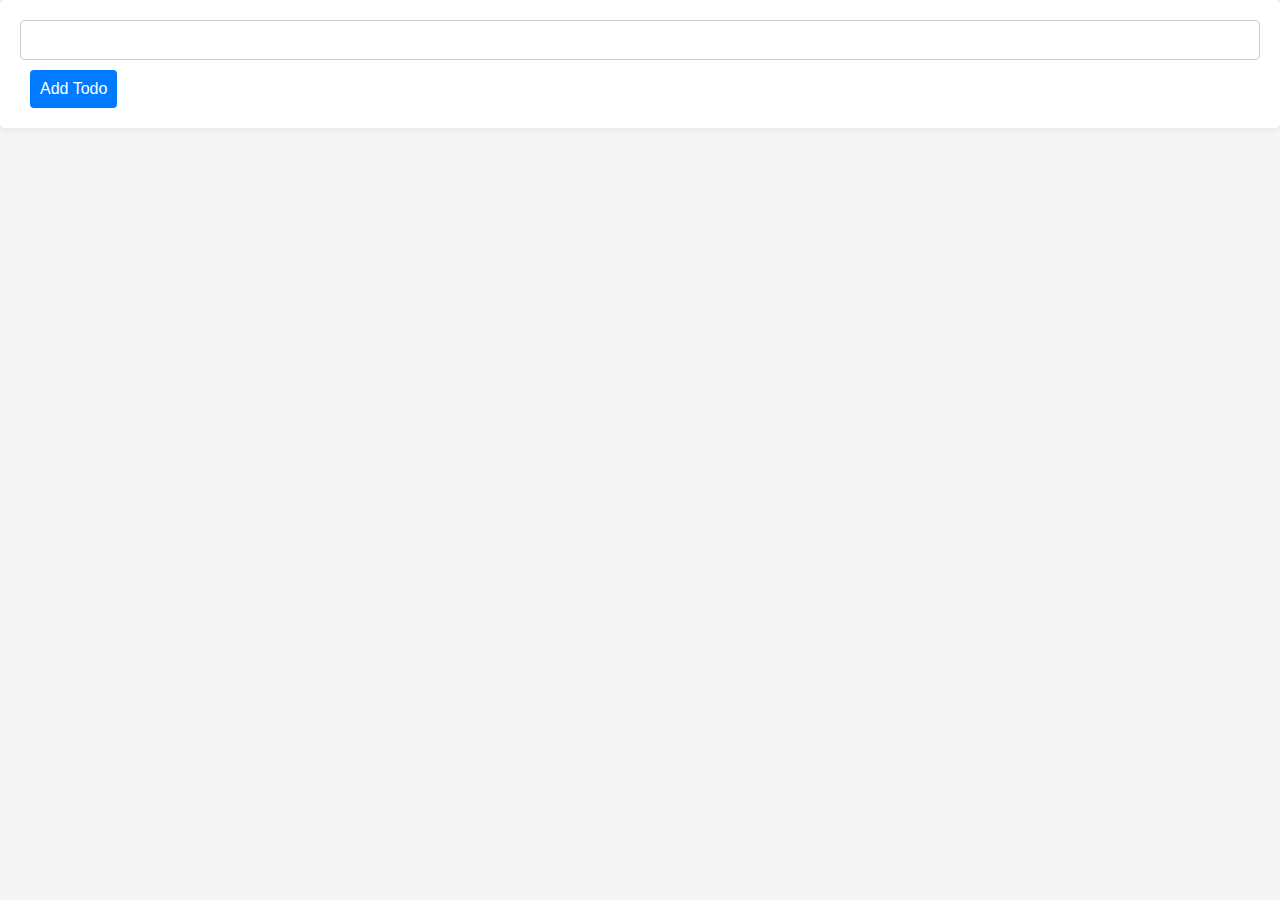
<file: Index.html>
<!DOCTYPE html>
<html lang="en">
<head>
    <meta charset="UTF-8">
    <meta name="viewport" content="width=device-width, initial-scale=1.0">
    <title>To-Do List</title>
    <link rel="stylesheet" href="styles.css">
</head>
<body>
    <div id="root"></div>
    <script src="app.js"></script>
</body>
</html>
</file>
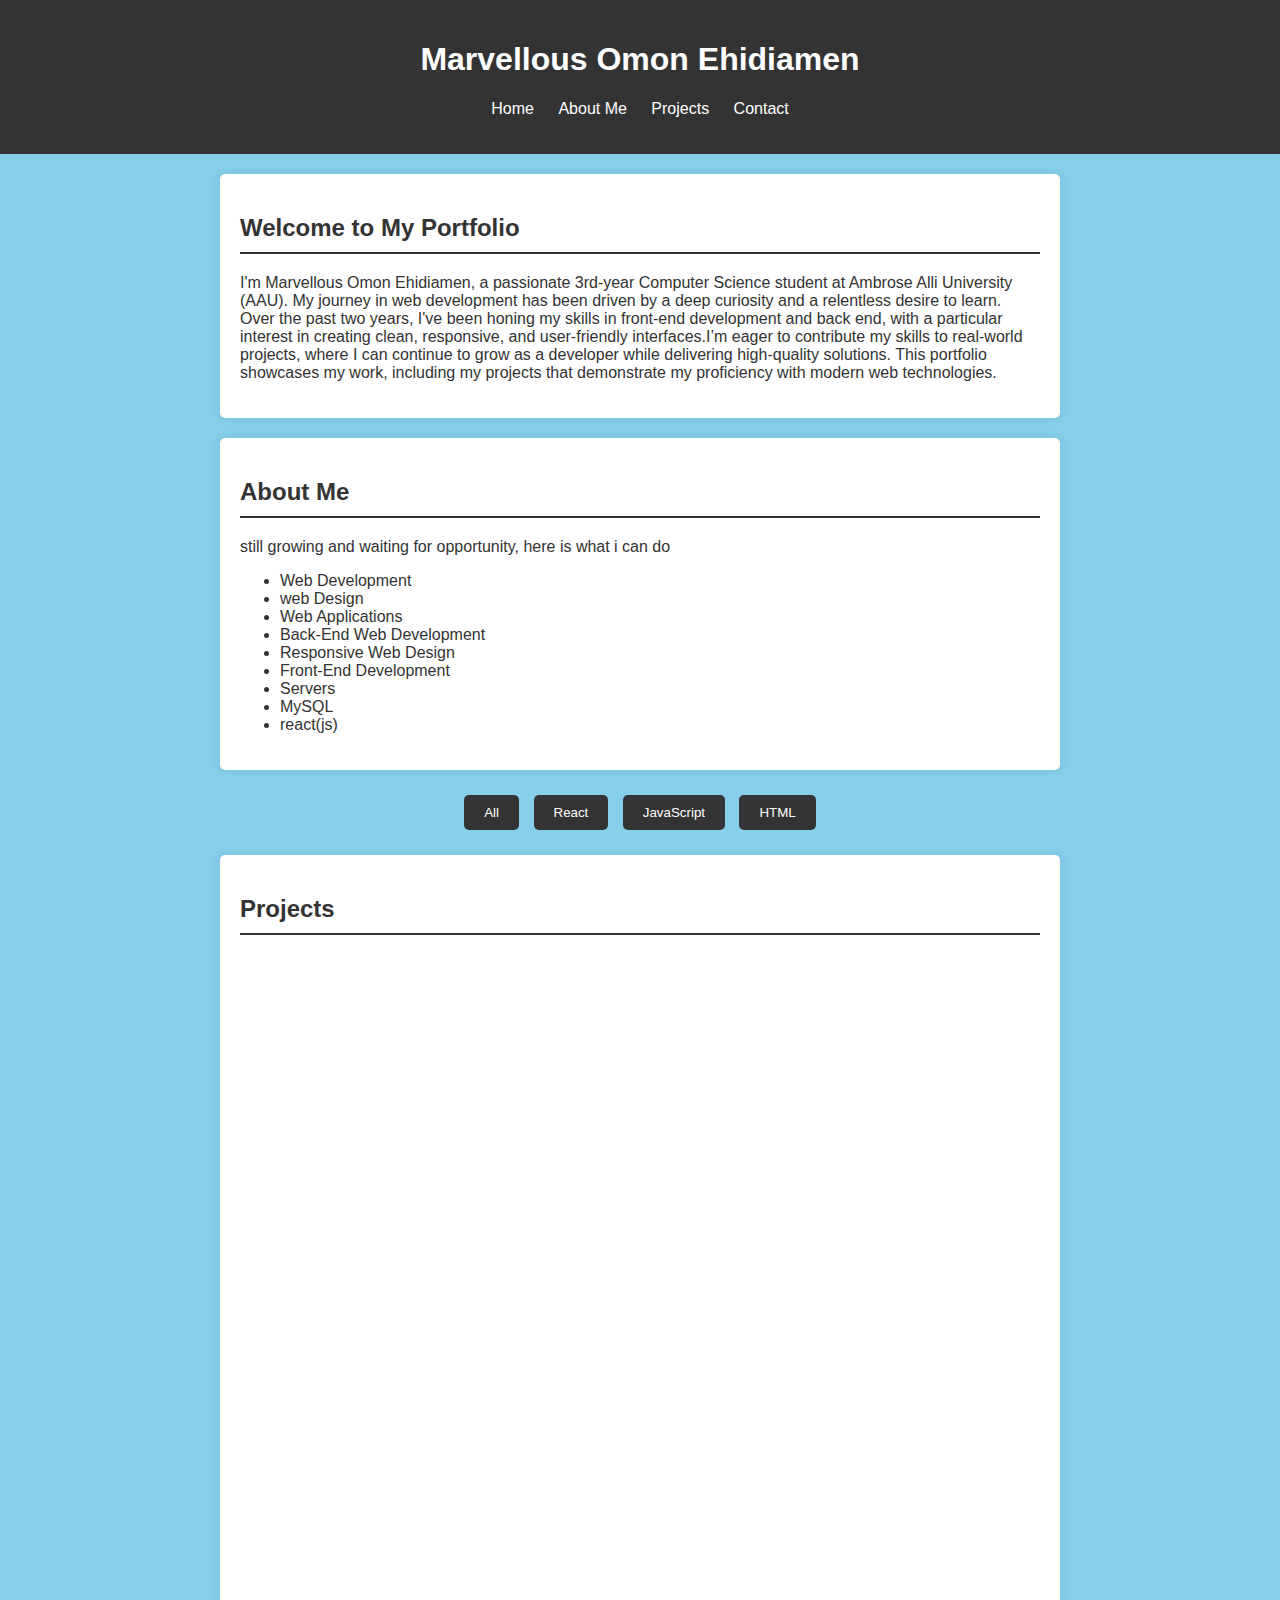
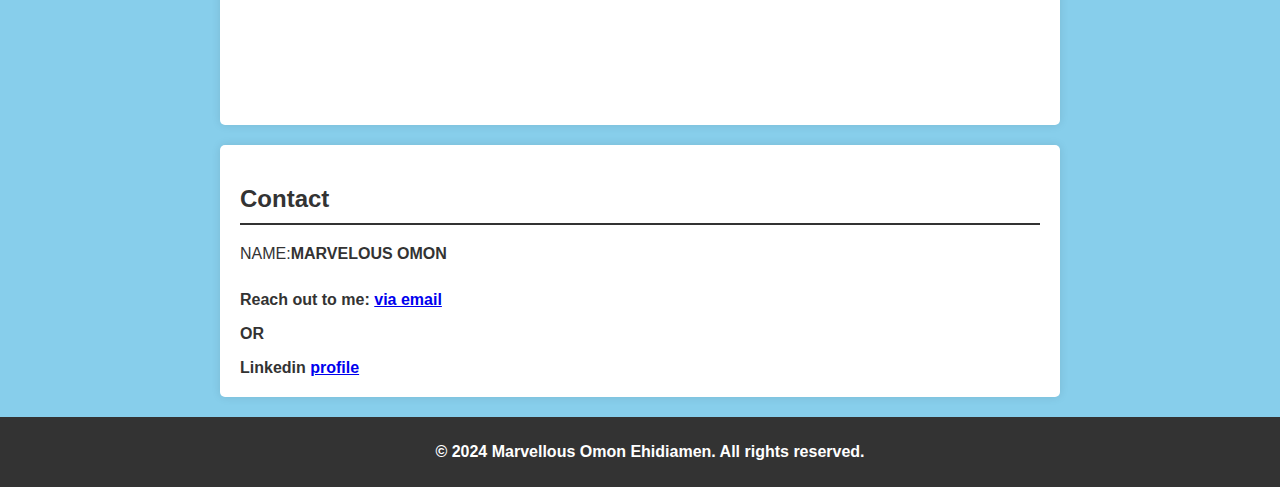
<file: index.html>
<!DOCTYPE html>
<html lang="en">
<head>
    <meta charset="UTF-8">
    <meta name="description" content="Portfolio of Marvellous Omon Ehidiamen, showcasing web development projects and skills.">
    <meta name="keywords" content="web development, front-end, back-end, React.js, CSS, HTML">
    <meta name="viewport" content="width=device-width, initial-scale=1.0">
    <title>Marvellous Omon Ehidiamen - Portfolio</title>
    <link rel="stylesheet" href="style.css">
<!-- Other head elements -->
    <link href="https://cdn.jsdelivr.net/npm/aos@2.3.4/dist/aos.css" rel="stylesheet">
</head>
<body>
    <!-- Header Section -->
    <header>
        <h1>Marvellous Omon Ehidiamen</h1>
        <nav>
            <ul>
                <li><a href="#home">Home</a></li>
                <li><a href="#about">About Me</a></li>
                <li><a href="#projects">Projects</a></li>
                <li><a href="#contact">Contact</a></li>
            </ul>
        </nav>
    </header>

    <!-- Home Section -->
    <section id="home">
        <h2>Welcome to My Portfolio</h2>
        <p>I'm Marvellous Omon Ehidiamen, a passionate 3rd-year Computer Science student at Ambrose Alli University (AAU). My journey in web development has been driven by a deep curiosity and a relentless desire to learn. Over the past two years, I've been honing my skills in front-end development and back end, with a particular interest in creating clean, responsive, and user-friendly interfaces.I’m eager to contribute my skills to real-world projects, where I can continue to grow as a developer while delivering high-quality solutions. This portfolio showcases my work, including my projects that demonstrate my proficiency with modern web technologies.</p>
    </section>

    <!-- About Me Section -->
    <section id="about">
        <h2>About Me</h2>
        <p> still growing and waiting for opportunity, here is what i can do
     <ul> <li>Web Development  
       <li>web Design </li>
       <li>Web Applications </li>
       <li>Back-End Web Development </li>
       <li>Responsive Web Design </li>
       <li>Front-End Development  </li>
       <li>Servers  </li>
       <li>MySQL</li>
       <li>react(js)</li>
     </ul>
        </p>
    </section>
    <!-- Filter Buttons -->
<div class="filter-buttons">
    <button data-filter="all">All</button>
    <button data-filter="React.js">React</button>
    <button data-filter="JavaScript">JavaScript</button>
    <button data-filter="HTML">HTML</button>
</div>


<!-- Projects Section -->
<section id="projects">
    <h2>Projects</h2>
    <div class="projects-container">
    <div class="project" data-aos="fade-up">
        <!-- JavaScript will dynamically insert project elements here -->
    </div>
    </div>
</section>

    <!-- Contact Section -->
    <section id="contact">
        <h2>Contact</h2>
        <form>
            <label for="name">NAME:<b>MARVELOUS OMON</label>
            <br>
       <b>  <label for="email">Reach out to me:</label>
             <a href="mailto:wiskwww@gmail.com?subject=Portfolio%20Inquiry&body=Hello%20Marvellous,">via email</a>
         <p>OR</p>
            <label for="message">Linkedin
            <a href="https://www.linkedin.com/in/marvellous-ehidiamen-083596322?trk=contact-info"> profile</a>
            </label> </b>
        </form>
    </section>

    <!-- Footer -->
    <footer>
        <p>&copy; 2024 Marvellous Omon Ehidiamen. All rights reserved.</p>
    </footer>
    <script src="https://cdn.jsdelivr.net/npm/aos@2.3.4/dist/aos.js"></script>
    <script>
        AOS.init();
    </script>
    <script src="index.js"></script>
</body>
</html>
</file>
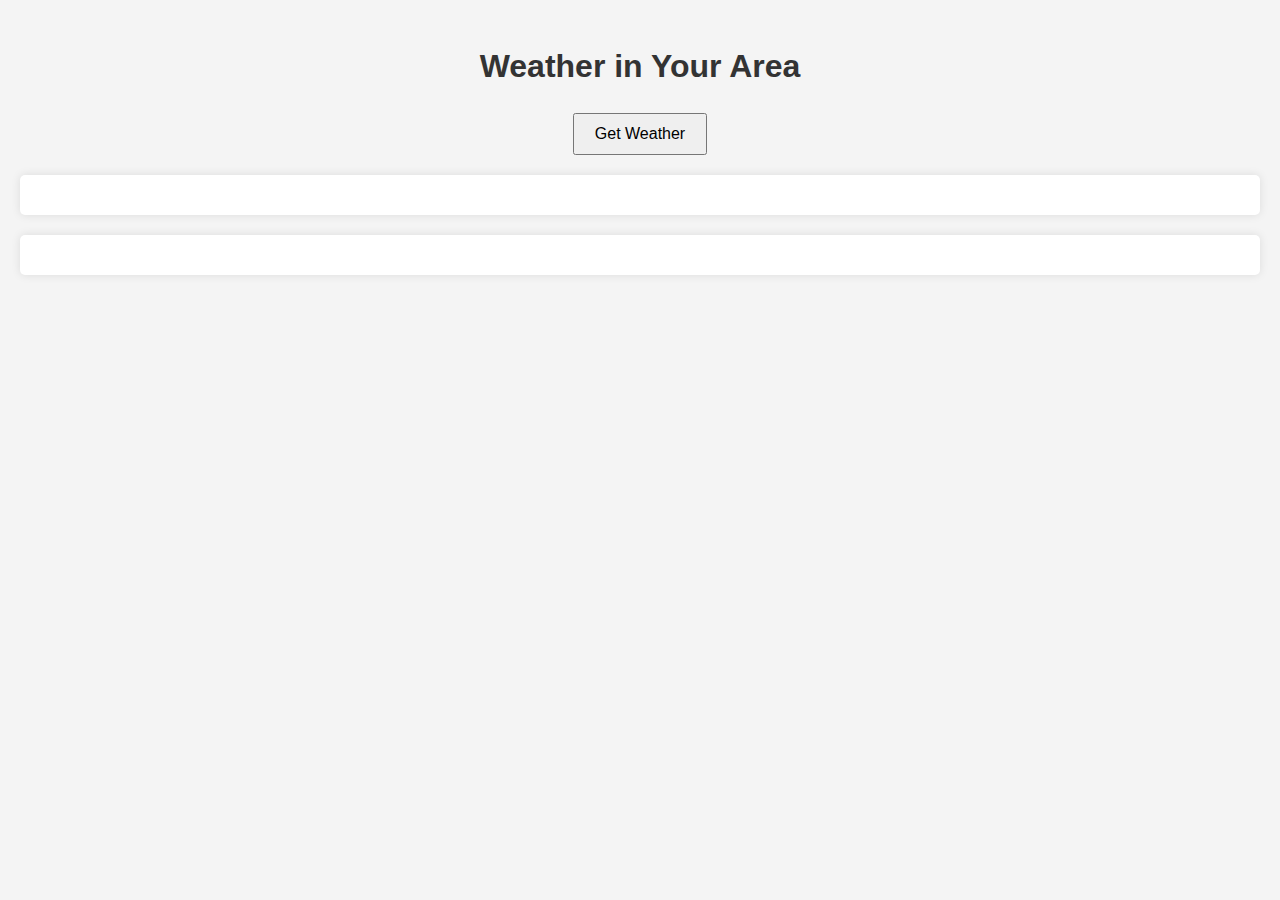
<file: weather_app.html>
<!DOCTYPE html>
<html lang="en">
<head>
    <meta charset="UTF-8">
    <meta name="viewport" content="width=device-width, initial-scale=1.0">
    <title>Weather App</title>
    <link rel="stylesheet" href="weather.css">
</head>
<body>
    <h1>Weather in Your Area</h1>
    
    <button id="location-button">Get Weather</button>

    <div id="weather-info">
        <!-- Weather information for current location will be displayed here -->
    </div>

    <div id="nearby-weather">
        <!-- Weather information for nearby locations will be displayed here -->
    </div>

    <script src="weather.js"></script>
</body>
</html>
</file>
<file: styles.css>
body {
    font-family: Arial, sans-serif;
    background-color: #f5f5f5;
    margin: 0;
    padding: 0;
    
}
header {
  background-color: #333;
  color: #fff;
  padding: 20px;
  text-align: center;
}
nav ul {
  list-style-type: none;
  padding: 0;
}

nav ul li {
  display: inline;
  margin: 0 10px;
}

nav ul li a {
  color: #fff;
  text-decoration: none;
}
.App {
    background: #ffffff;
    border-radius: 8px;
    padding: 20px;
    box-shadow: 0 4px 8px rgba(0, 0, 0, 0.1);
    width: 100%;
    max-width: 400px;
}

h1 {
    font-size: 24px;
    color: #333;
    margin-bottom: 20px;
    text-align: center;
}

button {
    background-color: #007BFF;
    color: white;
    border: none;
    padding: 10px;
    border-radius: 4px;
    cursor: pointer;
    font-size: 16px;
    margin-left: 10px;
    margin-buttom: 5px;
}

button:hover {
    background-color: #0056b3;
}

input {
    padding: 10px;
    margin-bottom: 10px;
    width: calc(100% - 22px);
    border-radius: 4px;
    border: 1px solid #ccc;
    font-size: 16px;
}

.TodoItem {
    display: flex;
    justify-content: space-between;
    align-items: center;
    padding: 10px 0;
    border-bottom: 1px solid #eee;
}

.TodoItem button {
    margin-left: 10px;
}

#root {
    background: #fff;
    padding: 20px;
    border-radius: 5px;
    box-shadow: 0 0 10px rgba(0, 0, 0, 0.1);
}
</file>
<file: style.css>
html {
    scroll-behavior: smooth;
}
@keyframes fadeIn {
    from {
        opacity: 0;
    }
    to {
        opacity: 1;
    }
}

.project {
    opacity: 0;
    animation: fadeIn 1s ease-in forwards;
transition: transform 0.3s ease, box-shadow 0.3s ease;
}
.filter-buttons {
    text-align: center;
    margin-bottom: 20px;
}

.filter-buttons button {
    padding: 10px 20px;
    margin: 5px;
    background-color: #333;
    color: #fff;
    border: none;
    border-radius: 5px;
    cursor: pointer;
}

.filter-buttons button:hover {
    background-color: #555;
}
body {
  font-family: Arial, sans-serif;
  margin: 0;
  padding: 0;
  background-color: skyblue;
  color: #333;
}

header {
  background-color: #333;
  color: #fff;
  padding: 20px;
  text-align: center;
}

nav ul {
  list-style-type: none;
  padding: 0;
}

nav ul li {
  display: inline;
  margin: 0 10px;
}

nav ul li a {
  color: #fff;
  text-decoration: none;
}

section {
  padding: 20px;
  margin: 20px auto;
  max-width: 800px;
  background-color: #fff;
  border-radius: 5px;
  box-shadow: 0 0 10px rgba(0, 0, 0, 0.1);
}

h2 {
  border-bottom: 2px solid #333;
  padding-bottom: 10px;
  margin-bottom: 20px;
}
/* Grid layout for larger screens */
@media (min-width: 768px) {
    .projects-container {
        display: grid;
        grid-template-columns: repeat(auto-fit, minmax(250px, 1fr));
        gap: 20px; /* Add space between grid items */
    }
}
/* Container for projects */
.projects-container {
    display: flex;
    flex-direction: column; /* Stack project cards vertically */
    gap: 20px; /* Space between project cards */
    padding: 20px;
}

/* Style for each project card */
.project {
    max-height: 300px; /* Set a max height to handle overflow */
    overflow-y: auto;  /* Enable scrolling for overflow content */
    transition: transform 0.3s ease, box-shadow 0.3s ease;
    padding: 20px;
    background-color: #f0f0f0;
    border-radius: 5px;
    box-shadow: 0 0 10px rgba(0, 0, 0, 0.1);
    margin-bottom: 20px; /* Space between project cards */
}

.project:hover {
    transform: scale(1.05); /* Slightly enlarge the card on hover */
    box-shadow: 0 4px 8px rgba(0, 0, 0, 0.2); /* Enhanced shadow on hover */
}
.project a{
  text-decoration: none;
}
form {
  display: flex;
  flex-direction: column;
}

label, input, textarea {
  margin-bottom: 10px;
}

input, textarea {
  padding: 10px;
  border: 1px solid #ccc;
  border-radius: 5px;
}

button {
  padding: 10px;
  background-color: #333;
  color: #fff;
  border: none;
  border-radius: 5px;
  cursor: pointer;
}

button:hover {
  background-color: #555;
}
@media (max-width: 600px) {
    header {
        padding: 10px;
    }
    nav ul li {
        display: block;
        margin: 10px 0;
    }
    section {
        padding: 10px;
    }
}

footer {
  text-align: center;
  padding: 10px;
  background-color: #333;
  color: #fff;
  position: scroll;
  width: 100%;
  bottom: 0;
}
</file>
<file: weather.css>
/* General Styles */
body {
    font-family: Arial, sans-serif;
    margin: 0;
    padding: 20px;
    background-color: #f4f4f4;
    color: #333;
    line-height: 1.6;
}

h1 {
    text-align: center;
    margin-bottom: 20px;
}

button {
    display: block;
    margin: 0 auto 20px auto;
    padding: 10px 20px;
    font-size: 16px;
    cursor: pointer;
}

#weather-info, #nearby-weather {
    background-color: #fff;
    padding: 20px;
    border-radius: 5px;
    box-shadow: 0 0 10px rgba(0, 0, 0, 0.1);
    margin-bottom: 20px;
}

.location-weather {
    margin-top: 20px;
}

.location-weather h3 {
    margin: 0;
    padding-bottom: 5px;
    border-bottom: 1px solid #ddd;
}
#status-message {
    font-size: 1.2em;
    margin: 10px 0;
    text-align: center;
}
</file>
